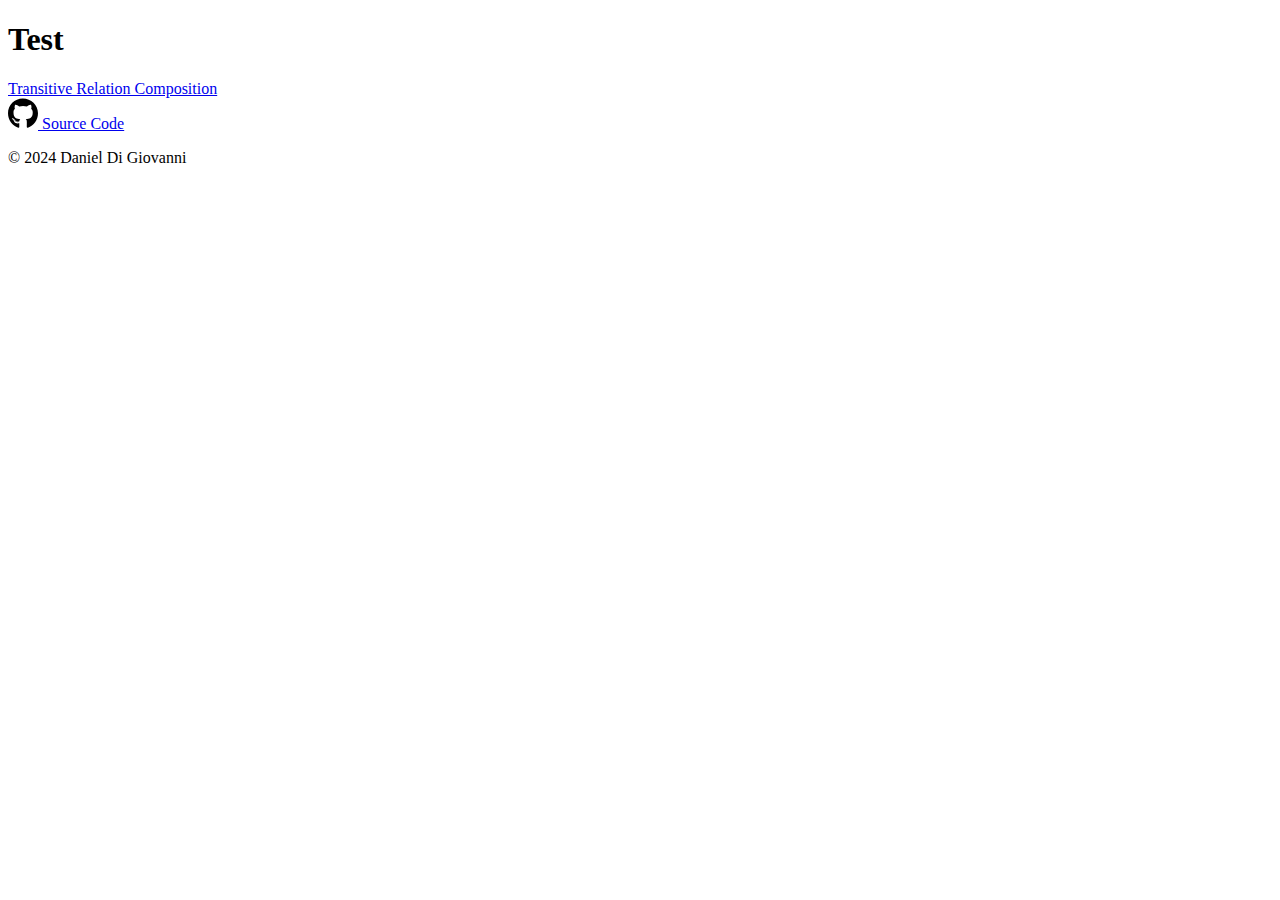
<file: index.html>
<!DOCTYPE html>
<html lang="en">
    <head>
        <meta charset="UTF-8">
        <meta name="viewport" content="width=device-width, initial-scale=1.0">
        <title>Interactive Prover</title>
    </head>
    <body>
        <h1>Test</h1>
        <a href="/transitive_relation_composition">Transitive Relation Composition</a>
    </body>
    <footer>
        <div>
            <a href="https://github.com/Danpythonman/interactive-prover" target="_blank" rel="noopener noreferrer">
                <img src="/static/github.svg" alt="GitHub Logo" width="30px">
            </a>
            <a href="https://github.com/Danpythonman/interactive-prover" target="_blank" rel="noopener noreferrer">
                Source Code
            </a>
        </div>
        <p>
            &copy; 2024 Daniel Di Giovanni
        </p>
    </footer>
</html>
</file>
